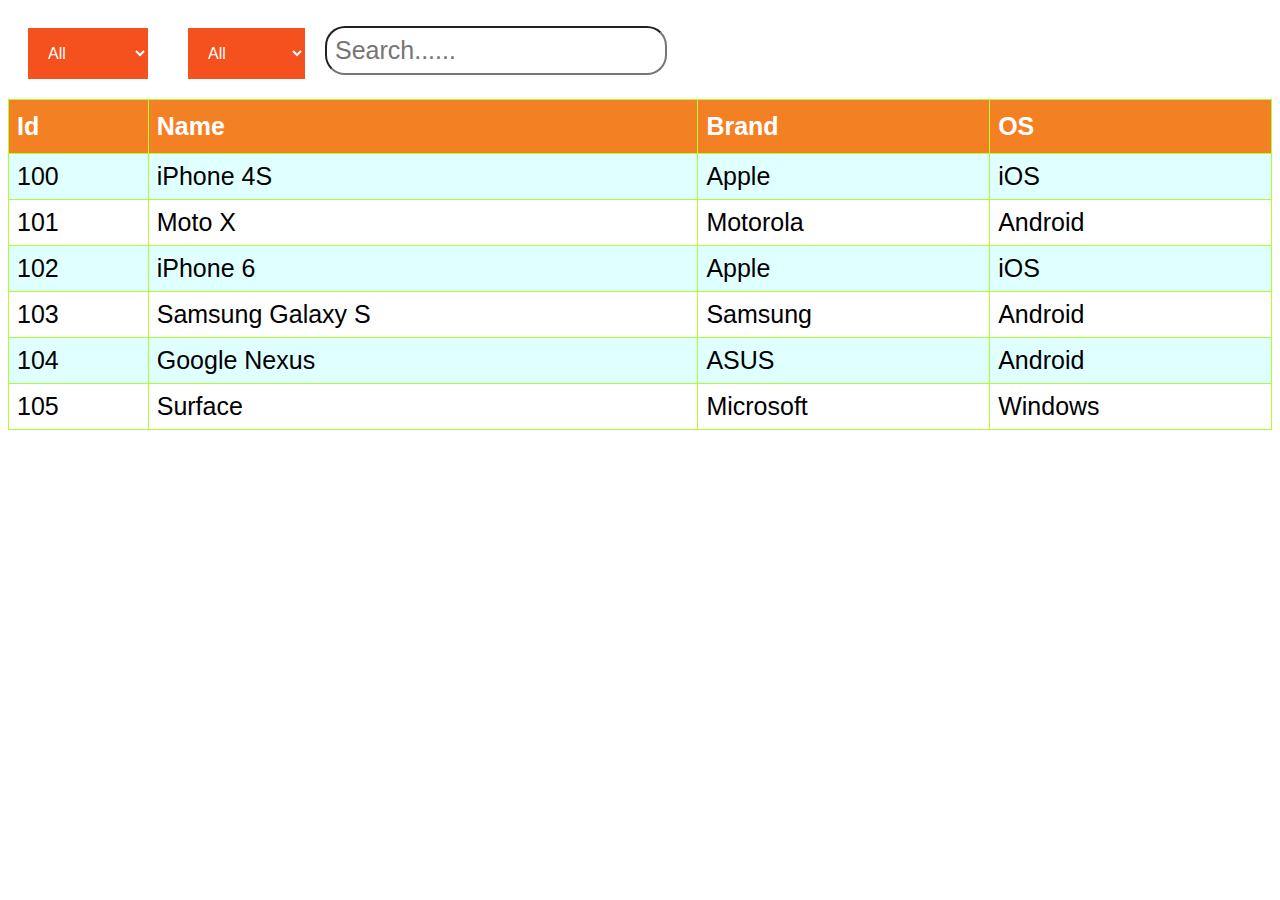
<file: src/index.html>
<!DOCTYPE html>
<html lang="en">
<head>
  <meta charset="UTF-8">
  <meta http-equiv="X-UA-Compatible" content="IE=edge">
  <meta name="viewport" content="width=device-width, initial-scale=1.0">
  <title>jQuery</title>
  <link rel="stylesheet" href="style.css ">
</head>
<body>

  <div id="cedcoss"></div>
  </html><script src="https://ajax.googleapis.com/ajax/libs/jquery/3.5.1/jquery.min.js"></script>
  <script type="text/javascript" src="products.js"></script>
<script src="myjs.js">

</script>

</body>
</file>
<file: src/style.css>
#searchInput{
	font-size: 25px;
	font-family: Arial, Helvetica, sans-serif;
	border-radius: 20px;
	padding: 8px;
}

#idtable {
	font-size: 25px;
	font-family: Arial, Helvetica, sans-serif;
	border-collapse: collapse;
	width: 100%;
  }
  
  #idtable td, #idtable th {
	border: 1px solid greenyellow;
	padding: 8px;
  }
  
  #idtable tr:nth-child(even){background-color: lightcyan;}
  
  #idtable tr:hover {background-color: gray;

color: white;}
  
  #idtable th {
	font-size: 25px;
	padding-top: 12px;
	padding-bottom: 12px;
	text-align: left;
	background-color: rgb(244,128,36);
	color: white;
  }
  /* Dropdown Button */
.dropbtn {
	background-color: #f4511e;
	color: white;
	padding: 16px;
	font-size: 16px;
	border: none;
	margin: 20px;
  }
  
  /* The container <div> - needed to position the dropdown content */
  .dropdown {
	position: relative;
	display: inline-block;
  }
  
  /* Dropdown Content (Hidden by Default) */
  .dropdown-content {
	display: none;
	position: absolute;
	background-color: #f1f1f1;
	min-width: 160px;
	box-shadow: 0px 8px 16px 0px rgba(0,0,0,0.2);
	z-index: 1;
  }
  
  /* Links inside the dropdown */
  .dropdown-content a {
	color: black;
	padding: 12px 16px;
	text-decoration: none;
	display: block;
  }
  
  /* Change color of dropdown links on hover */
  .dropdown-content a:hover {background-color: #ddd;}
  
  /* Show the dropdown menu on hover */
  .dropdown:hover .dropdown-content {display: block;}
  
  /* Change the background color of the dropdown button when the dropdown content is shown */
  .dropdown:hover .dropbtn {background-color: #f4511e;}
</file>
